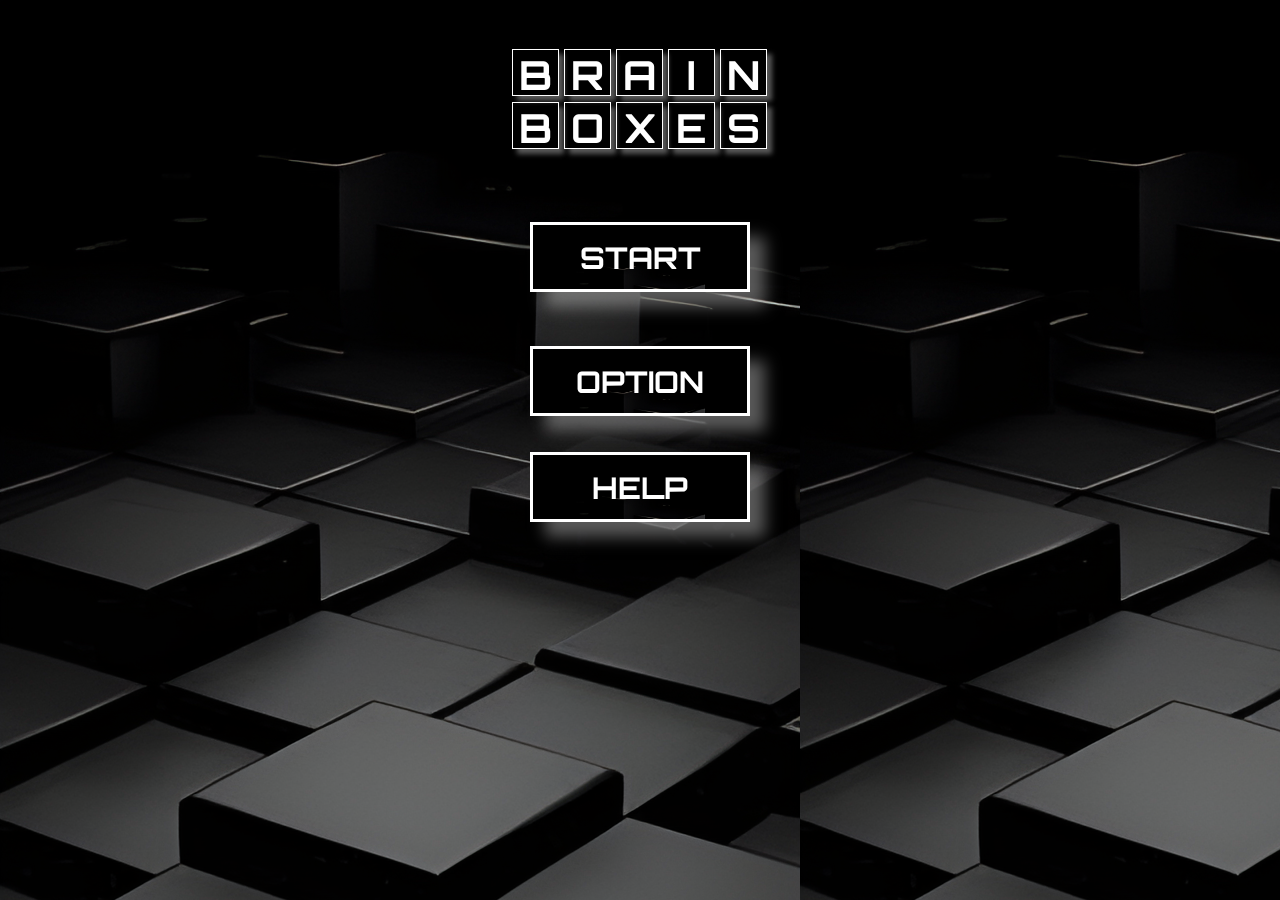
<file: index.html>
<!doctype html>
<html> 
 <head> 
  <title>MemoryGame</title> 
  <meta name="viewport" content="width=device-width, initial-scale=1.0"> 
  <link href="https://fonts.googleapis.com/css?family=Orbitron" rel="stylesheet">
  <link rel="stylesheet" href="styles.css">
 </head> 
 <body> 
  <audio autoplay="autoplay">
     <source src="bgn.mp3" />     
  </audio>
  <div></div> 
  <br> 
  <br> 
  <h1>B</h1> 
  <h1>R</h1> 
  <h1>A</h1> 
  <h1>I</h1> 
  <h1>N</h1> 
  <br>
  <h1>B</h1> 
  <h1>O</h1> 
  <h1>X</h1> 
  <h1>E</h1> 
  <h1>S</h1> 
  <br> 
  <br> 
  <br> 
  <br> 
  <br> 
  <div><a href = "page.html">
   <button class="start"><strong>START</strong></button> </a>
  </div> 
  <br> 
  <br> 
  <br> 
  <div> <button><strong>OPTION</strong></button> 
   <br> 
   <br> 
   <br> 
   <div> <button><strong>HELP</strong></button> 
   </div> 
  </div> 
  <script src="https://ajax.googleapis.com/ajax/libs/jquery/3.3.1/jquery.min.js"></script> 
  <script src="index.js"></script>
 </body>
</html>
</file>
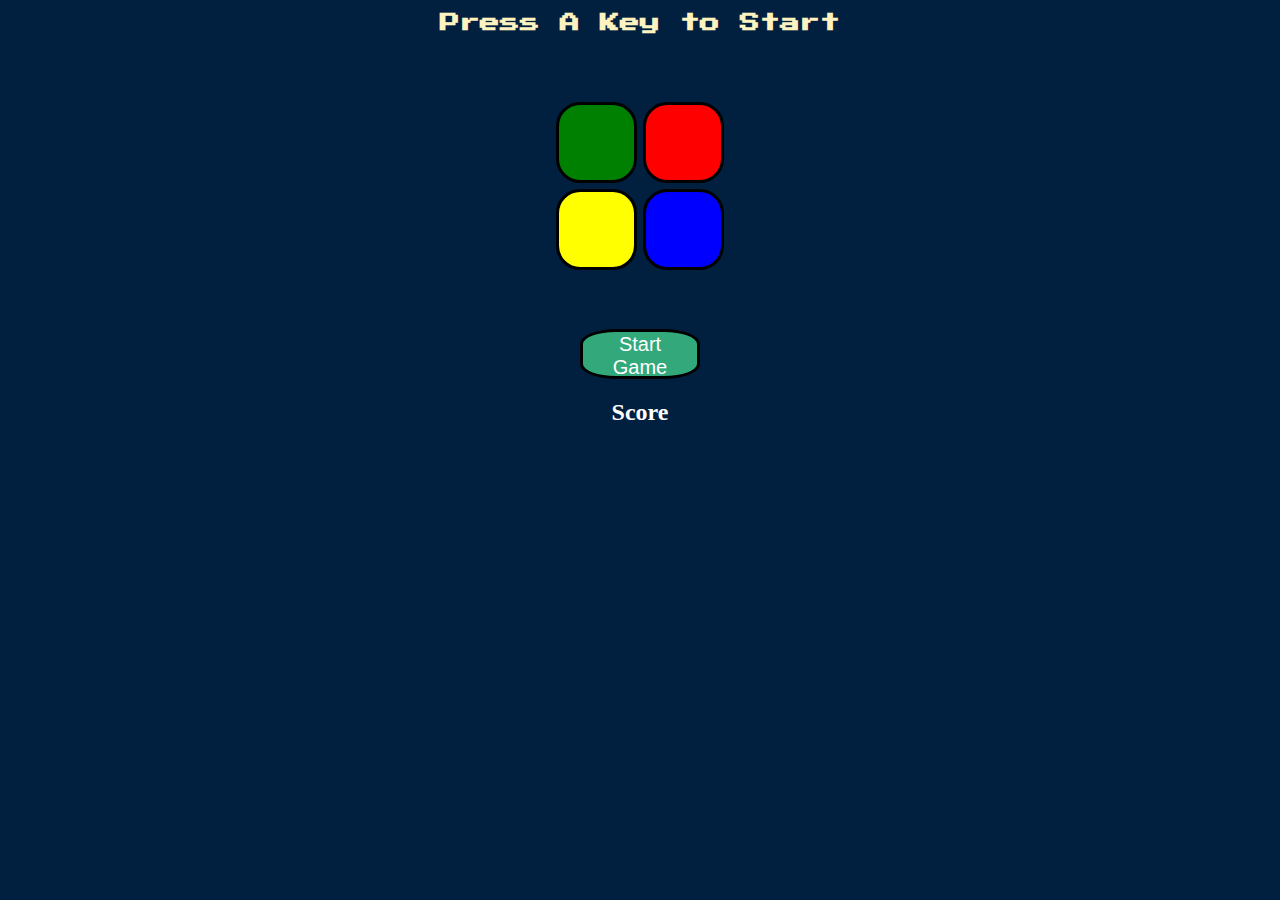
<file: page.html>
<!doctype html>
<html lang="en" dir="ltr"> 
 <head> 
  <meta charset="utf-8"> 
  <meta name="viewport" content="width=device-width, initial-scale=1.0"> 
  <title>Simon</title> 
   <link rel="stylesheet" href="page.css">
  <link href="https://fonts.googleapis.com/css?family=Press+Start+2P" rel="stylesheet"> 
 </head> 
 <body> 
  <h1>Press A Key to Start</h1> 
  <br> 
  <br> 
  <br> 
  <div class="container"> 
   <div class="row"> 
    <div type="button" id="green" class="btn green"> 
    </div> 
    <div type="button" id="red" class="btn red"> 
    </div> 
   </div> 
   <div class="row"> 
    <div type="button" id="yellow" class="btn yellow"> 
    </div> 
    <div type="button" id="blue" class="btn blue"> 
    </div> 
   </div> 
  </div> 
  <br> 
  <br> 
  <br> 
  <div> <button class="restart"> Start Game </button> 
  </div> 
  <h2>Score</h2> 
  <script src="https://ajax.googleapis.com/ajax/libs/jquery/3.3.1/jquery.min.js"></script>
   <script src="page.js"></script>
 </body>
      </html>
</file>
<file: styles.css>
body{
  text-align:center;
  background-image: url("bg.png");
}
button {
 appearance: button;
 color:white;
 font-family:'Orbitron';
 
 background-image:url("bg.png");  
background-size:cover;
 height:70px;
 font-size:30px;
 width:220px;
 border: 3px solid white;
 box-shadow: 15px 15px 15px 0px rgba(255,255,255,0.35);
filter: drop-shadow(5px 5px 5px rgba(0,0,0,0.3));
  
}
h1{
 font-family:'Orbitron';
 font-size: 40px;
  color: white;
  margin-right:1px;
  font-weight:bold;
 margin-bottom:1px;
 margin-top: 5px;
  
}
.box{
  border: 1px solid white ;
  display: inline-block;
  height:45px;
  width:45px;
  box-shadow: 5px 5px 5px 0px rgba(255,255,255,0.35);
filter: drop-shadow(5px 5px 5px rgba(0,0,0,0.3));
 }
a{
  color:white;
  text-decoration:none;
}
</file>
<file: page.css>
body {
  text-align: center;
  background-color: #011F3F;
}

h1 {
  font-family: 'Press Start 2P', cursive;
 font-size: 20px;
//  margin:  5%;
  color: #FEF2BF;
}

.container {
  display: block;
  width: 50%;
  margin: auto;

}

.btn {
  margin: 1px;
  display: inline-block;
  height: 75px;
  width: 75px;
  border: 3px solid black;
  border-radius: 30%;
}

.game-over {
  background-color: red;
  opacity: 0.8;
}

.red {
  background-color: red;
}

.green {
  background-color: green;
}

.blue {
  background-color: blue;
}

.yellow {
  background-color: yellow;
}

.pressed {
  box-shadow: 0 0 20px white;
  background-color: grey;
}
.bgc{
  background-image:url("https://encrypted-tbn0.gstatic.com/images?q=tbn:ANd9GcRtZgS3h5-UTOC-pSi3T7OvQpG4qAf54jH7jQ&s");
}
h2{
  color: white;
  text-align: center;
}
.restart{
 appearance: button;
 color:#fff;
 background-color: #32a87b;
 height:50px;
 font-size:20px;
 width:120px;
 text-align: center;
 border: 3px solid black;
  border-radius: 30%;
  }
</file>
